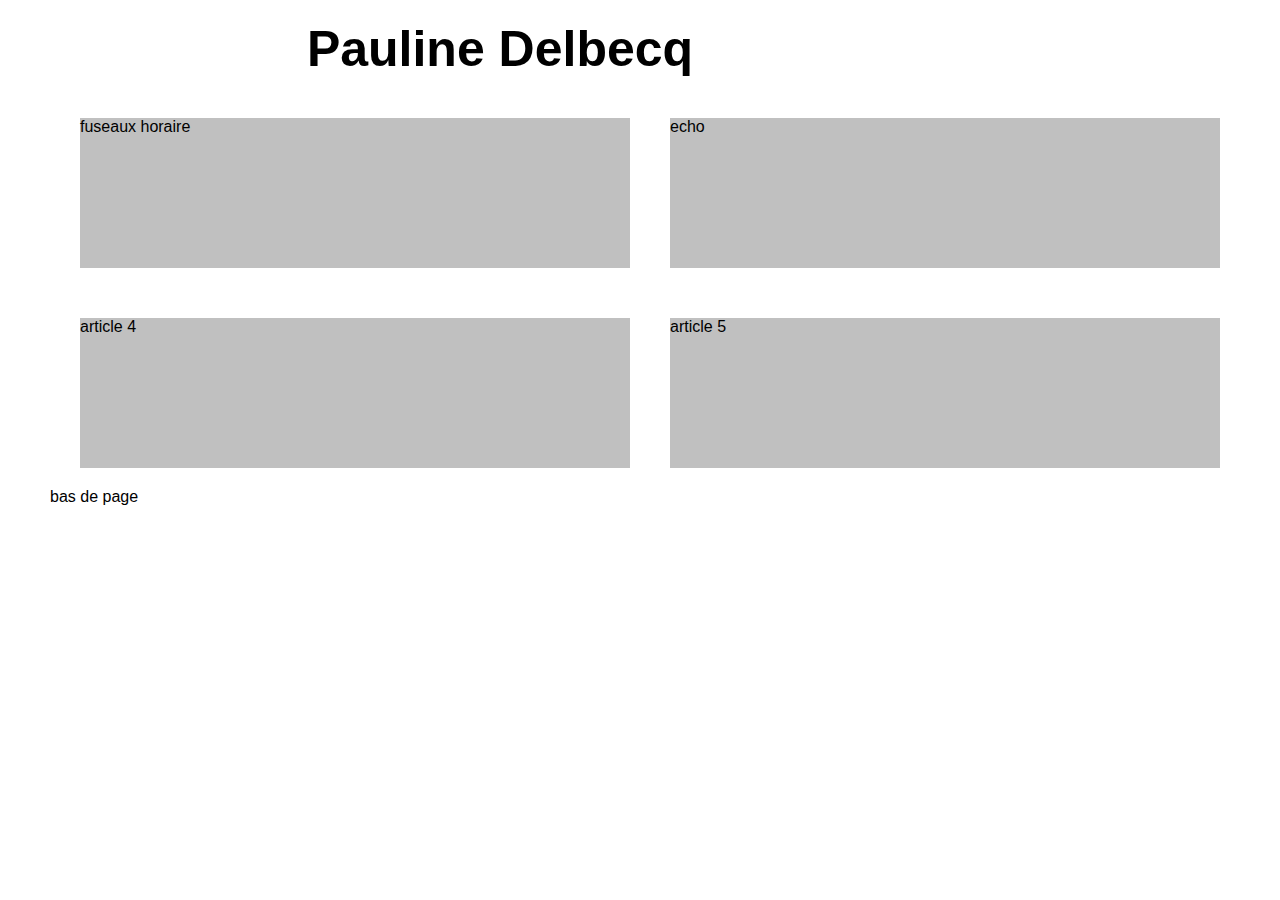
<file: book_1_flex.html>
<!DOCTYPE html>
<html>
    <head>
        <meta charset="utf-8">
        <meta name="viewport" content="width=device-width, initial-scale=1">

        <style>
        * { margin: 10px; padding: 0;
            box-sizing: border-box;
            font-family: Arial, Helvetica, sans-serif;
        }

        .center h1{
           	color: black;
           	font-size: 50px;
           	width: 900px;
   	        font-weight: bold;
	           text-align: center;
       }


        body { background: white;}
        header {

        }
        section {
            display: flex;
            flex-direction: row;
            margin-top: 30px; margin-bottom: 10px;
            flex-wrap: wrap;
        }
        article {
            flex: 5;
            height: 150px;
            background: silver;
            border: 1px color dotted;
            margin-left: 30px;
        }

        </style>
    </head>

    <body>
      <div class="container">
      <div class="center">
			<h1>Pauline Delbecq</h1>





        <section>
            <article>fuseaux horaire</article>
            <article>echo</article>

        </section>

        <section>
            <article>article 4</article>
            <article>article 5</article>

        </section>

        <footer>bas de page</footer>


        <script>
        </script>
    </body>

</html>
</file>
